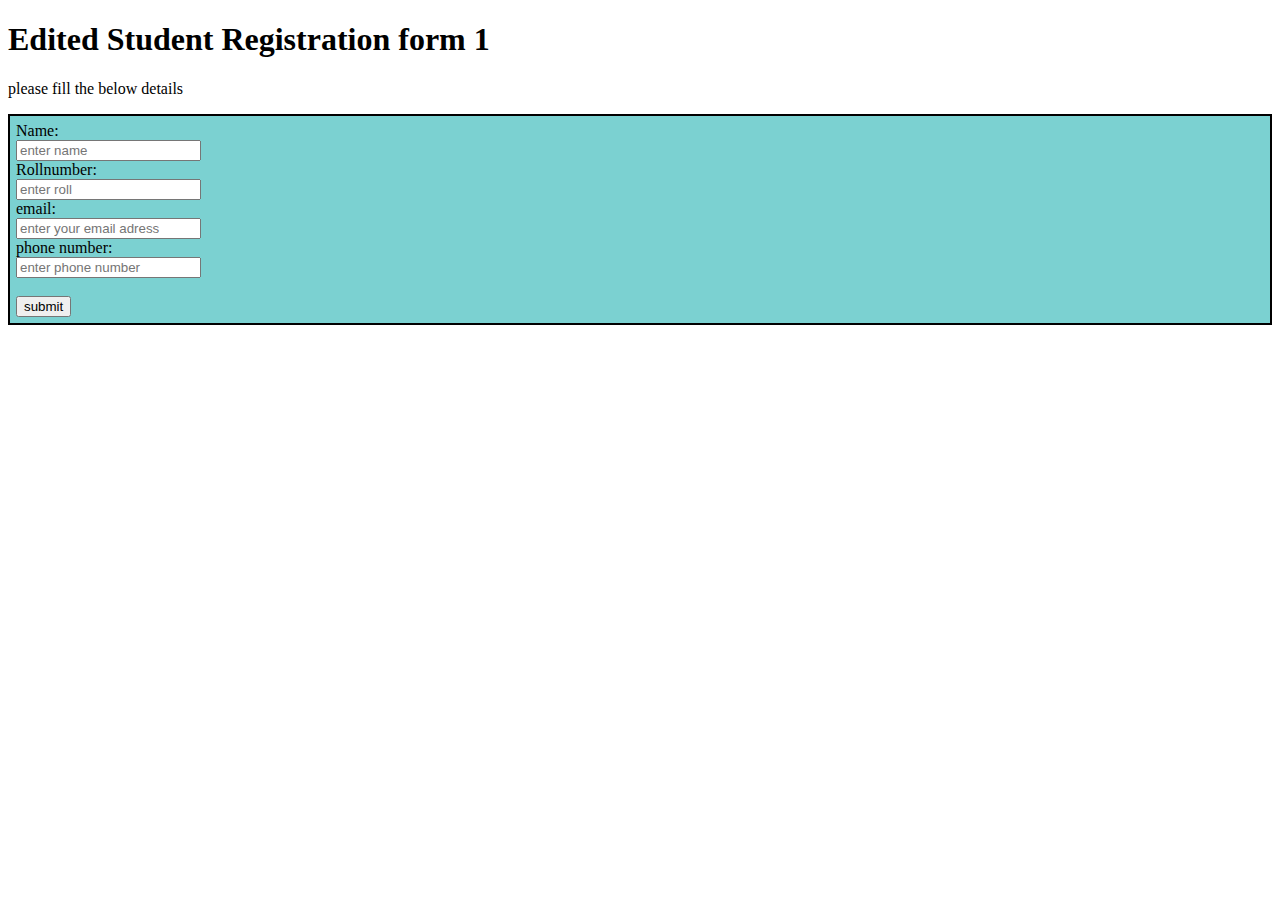
<file: index.html>
<!DOCTYPE html>
<html lang="en">
<head>
    <meta charset="UTF-8">
    <meta name="viewport" content="width=device-width, initial-scale=1.0">
    <title>Registration form</title>
    <link rel="stylesheet" href="style.css">
</head>
<body>
    <h1> Edited Student Registration form 1</h1>
    <p>please fill the below details</p>
    <div class="register">
        <form action="action.html">
            <label for="">Name:</label><br>
            <input type="text" placeholder="enter name"><br>
            <label for="">Rollnumber:</label><br>
            <input type="text" placeholder="enter roll"><br>
            <label for="">email:</label><br>
            <input type="text" placeholder="enter your email adress"><br>
            <label for="">phone number:</label><br>
            <input type="text" placeholder="enter phone number"><br><br>
            <button class="btn">submit</button>
        </form>
    
    </div>
    
    
</body>
</html>
</file>
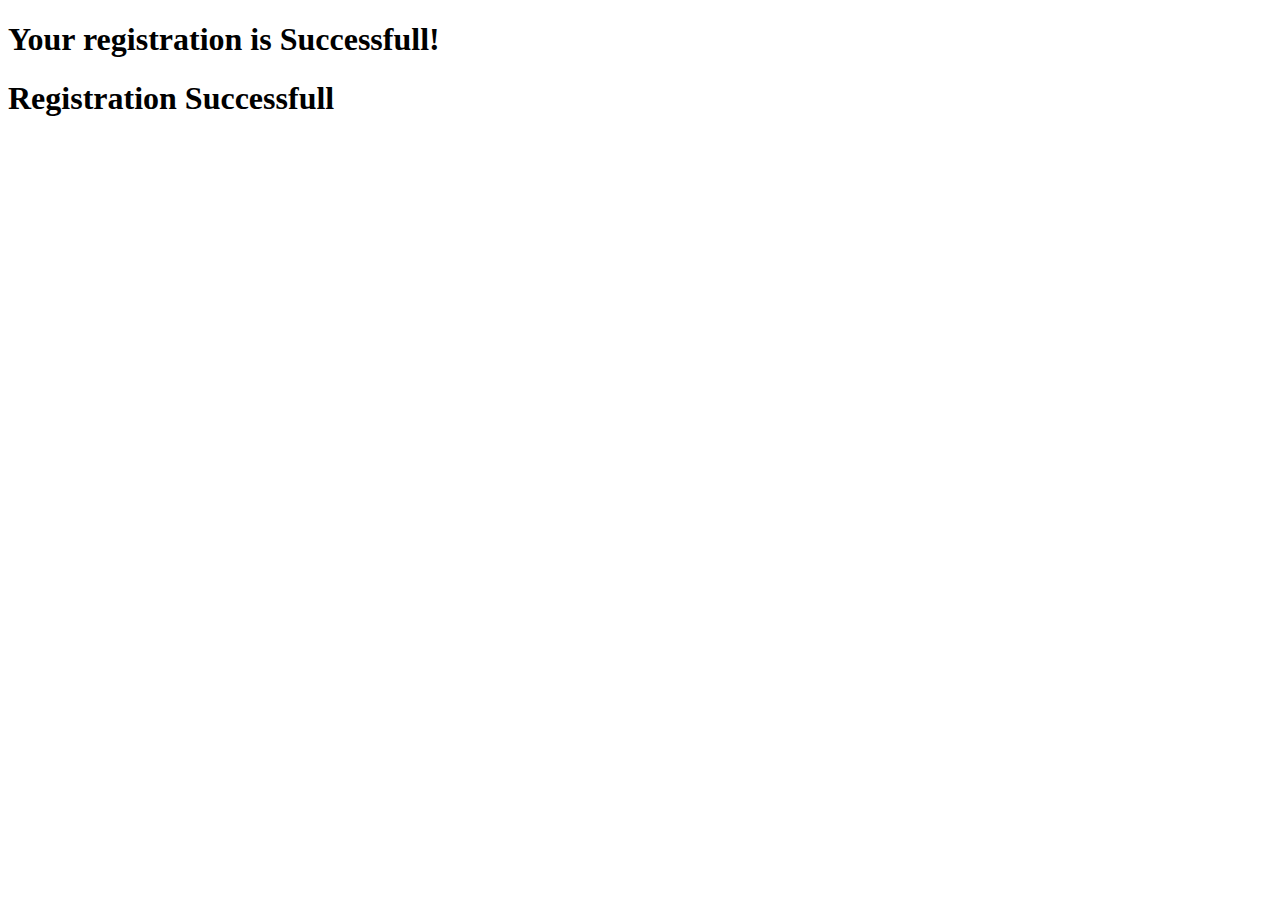
<file: action.html>
<!DOCTYPE html>
<html lang="en">
<head>
    <meta charset="UTF-8">
    <meta name="viewport" content="width=device-width, initial-scale=1.0">
    <title>Document</title>
</head>
<body>
    <h1>Your registration is Successfull!</h1>
<!DOCTYPE html>
<html lang="en">
<head>
    <meta charset="UTF-8">
    <meta name="viewport" content="width=device-width, initial-scale=1.0">
    <title>Document</title>
</head>
<body>
    <h1>Registration Successfull</h1>
</body>
</html>
</file>
<file: style.css>
.register{
    border: 2px solid black;
    padding: 6px;
    background-color: rgb(123, 209, 209);
}
</file>
